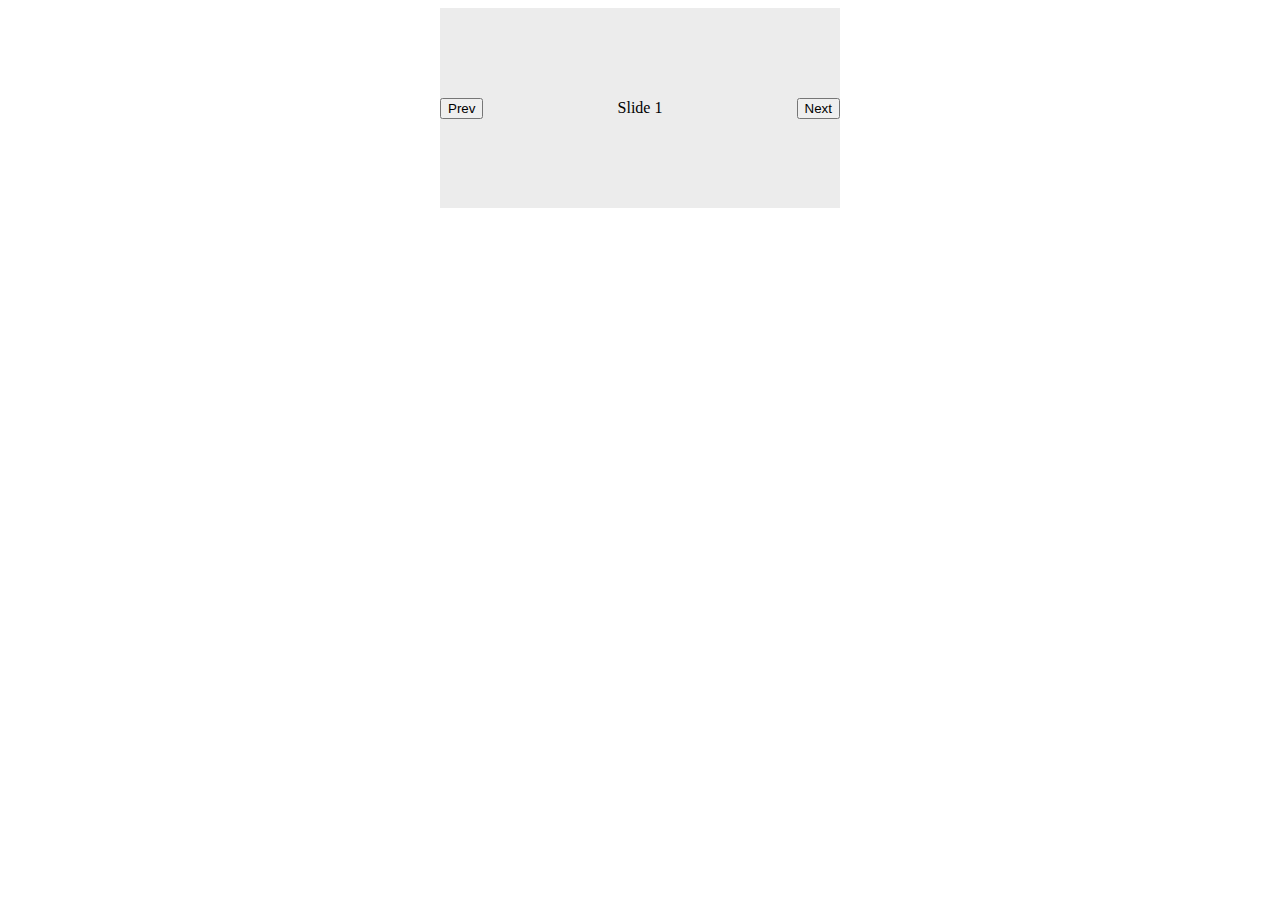
<file: index.html>
<!DOCTYPE html>
<html>

<head>
    <title>Carousel</title>
    <style>
        #carousel-wrapper {
            display: flex;
            justify-content: space-between;
            align-items: center;
            height: 200px;
            width: 400px;
            background: #ececec;
            margin: auto;
        }

        .slides {
            display: none;
            text-align: center;
        }

        .slides:first-of-type {
            display: block;
        }
    </style>
</head>

<body>
    <div id="carousel-wrapper">
        <button id="prev" onclick="prev(-1)">Prev</button>
        <div class="slide-container">
            <div class="slides">
                <div class="text">Slide 1</div>
            </div>
            <div class="slides">
                <div class="text">Slide 2</div>
            </div>
            <div class="slides">
                <div class="text">Slide 3</div>
            </div>
            <div class="slides">
                <div class="text">Slide 4</div>
            </div>
            <div class="slides">
                <div class="text">Slide 5</div>
            </div>
        </div>
        <button id="next" onclick="next(1)">Next</button>

    </div>

    <script>
        var currentSlide = 1;
        var slides = document.getElementsByClassName("slides");
        function prev(x) {
            slideShow(currentSlide += x);
            console.log("clicked prev btn");

        }

        function next(x) {
            slideShow(currentSlide += x);
            console.log("clicked next btn");
        }

        function slideShow(x) {
            var i;
            if (x > slides.length) {
                currentSlide = 1
            }
            if (x < 1) {
                currentSlide = slides.length
            }

            for (i = 0; i < slides.length; i++) {
                slides[i].style.display = "none";
            }

            slides[currentSlide - 1].style.display = "block";

        }
    </script>

</body>

</html>
</file>
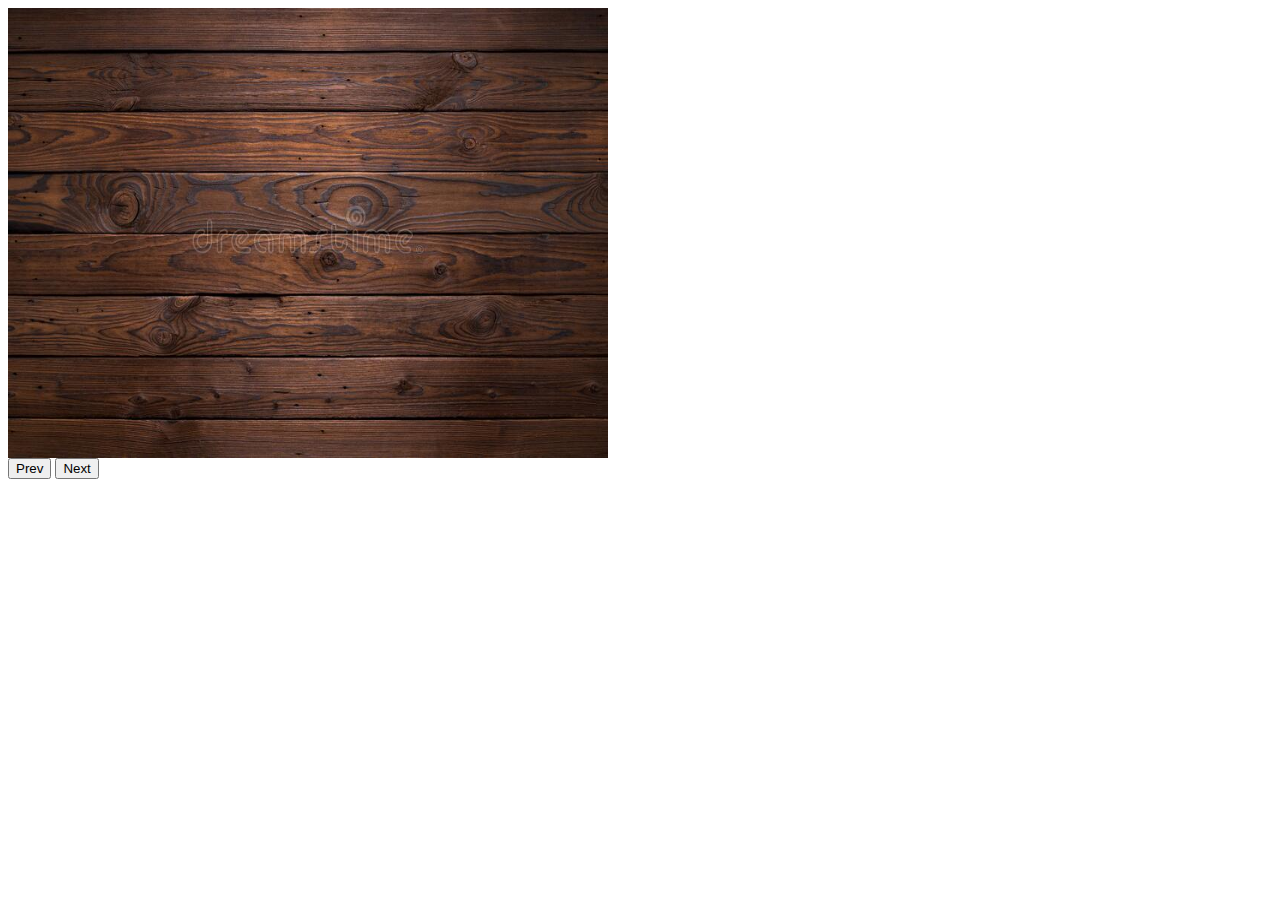
<file: carousel/templates/index.html>
<html>
    <head>
        <link rel="stylesheet" href="../templates/style.css">
        <link rel="stylesheet" href="https://cdnjs.cloudflare.com/ajax/libs/font-awesome/4.7.0/css/font-awesome.min.css">
    </head>
<body>
    <div>
        <img src="../images/1.jpeg" alt="" title="" class="img" width="600" height="450" onmouseover="stopAutoSlide()"/>
        <img src="../images/2.jpeg" alt="" title="" class="img" width="600" height="450" onmouseover="stopAutoSlide()"/>
        <img src="../images/3.jpeg" alt="" title="" class="img" width="600" height="450" onmouseover="stopAutoSlide()"/>
        <img src="../images/4.jpeg" alt="" title="" class="img" width="600" height="450" onmouseover="stopAutoSlide()"/>
        <img src="../images/5.jpeg" alt="" title="" class="img" width="600" height="450" onmouseover="stopAutoSlide()"/>                
        <div class="slide-indicator">
            <span onclick="showImg(1)"><i class="fa fa-circle" style="color: white;"></i></span>&nbsp;&nbsp;
            <span onclick="showImg(2)"><i class="fa fa-circle" style="color: white;"></i></span>&nbsp;&nbsp;
            <span onclick="showImg(3)"><i class="fa fa-circle" style="color: white;"></i></span>&nbsp;&nbsp;
            <span onclick="showImg(4)"><i class="fa fa-circle" style="color: white;"></i></span>&nbsp;&nbsp;
            <span onclick="showImg(5)"><i class="fa fa-circle" style="color: white;"></i></span>
        </div>
    </div>
    
    <button onclick="plusSlide(-1)">Prev</button>
    <button onclick="plusSlide(+1)">Next</button>

    <script type="text/javascript">
        var currentIndex = 1;

        var timeOut;
        function callSetTimeOut(){
            timeOut = setTimeout(
                function (){ plusSlide(+1); }
            , 2000);
        }

        function showSlide(n) {
            var allSlides = document.getElementsByClassName("img");
            if(n > allSlides.length){n= 1; currentIndex=1;}
            if(n < 1) {n = allSlides.length; currentIndex= allSlides.length;}
            for(i= 0; i < allSlides.length; i++){
                allSlides[i].style.display="none";
            }
            allSlides[n-1].style.display = "block";

            callSetTimeOut()            
        }

        showSlide(currentIndex);


        function plusSlide(n){
            showSlide(currentIndex = currentIndex + n);
        }

        function stopAutoSlide(){
            clearTimeout(timeOut);            
        }

        function showImg(n){
            var allSlides = document.getElementsByClassName("img");

            var i;
            for(i= 0; i < allSlides.length; i++){
                allSlides[i].style.display="none";
            }
            
            if(i === allSlides.length){
                allSlides[n-1].style.display = "block";            
            }
        }
    </script>
</body>
</html>
</file>
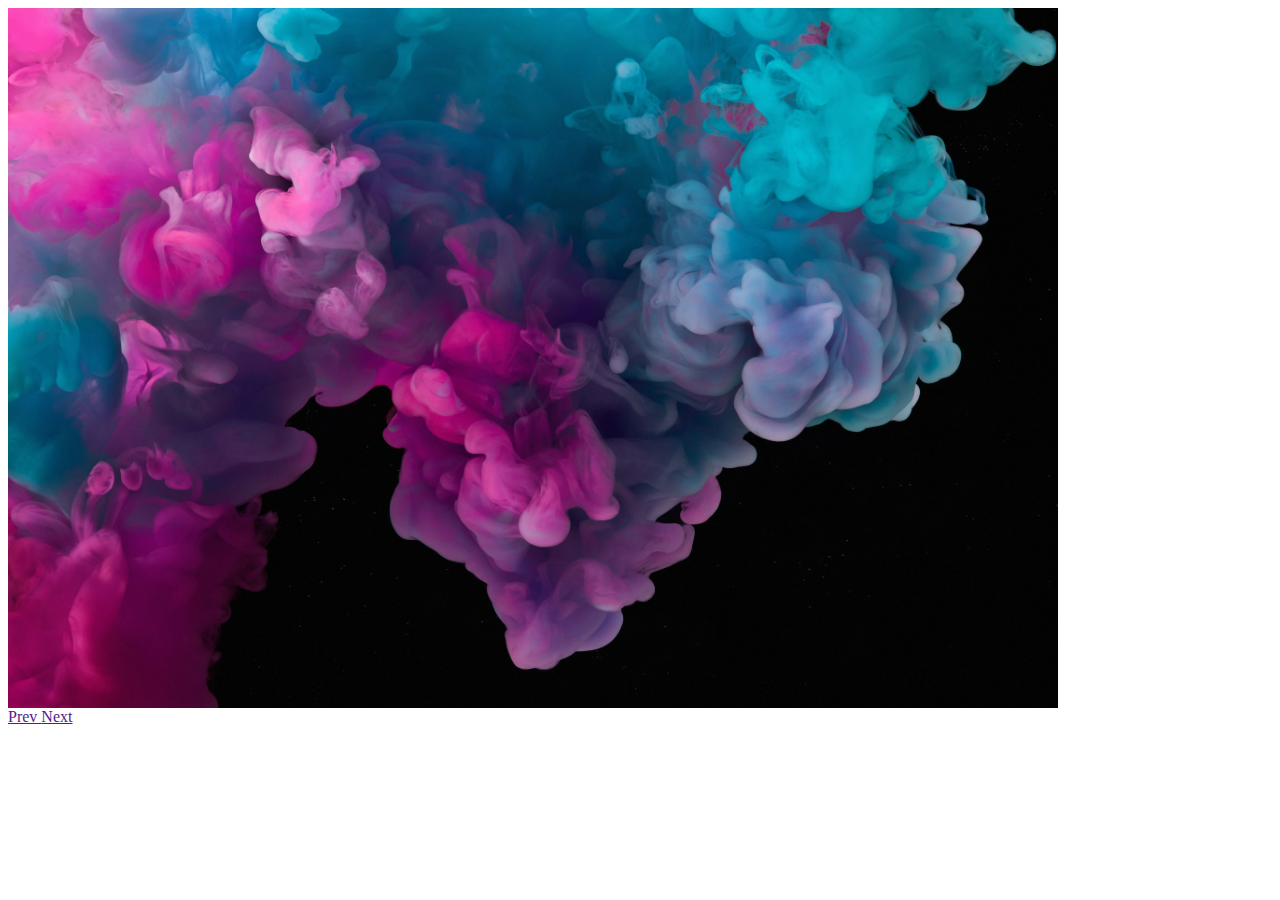
<file: day1_assignment/templates/index.html>
<html>
    <head>
        <title> </title>
        <link rel="stylesheet" href="../templates/style.css">    
    </head>
    <body>
        <!-- <div class=""> -->
            <img id="img-1" src="../1b58ef6e3d36a42e01992accf5c52d6eea244353.jpeg" width="auto" height="700px">
            <img id="img-2" class="hidden" src="../h1Bt4q.jpeg" width="auto" height="700px">
            <div>
                <span> <a href=""> Prev </a></span>
                <span> <a href="" onclick="showNext()"> Next </a></span>
            </div>
        <!-- </div> -->
    </body>
    <script type="text/javascript">
        var default_id = 'img-1';
        var id = 1;
        function showNext(){
            var curr_id = id; 
            var next_id = id + 1;

            console.log('curr_id', curr_id);  
            console.log('next_id', next_id);

            document.getElementById('img-'+curr_id).classList.add('hidden');            ;              
            document.getElementById('img-'+next_id).classList.remove('hidden');               
            document.getElementById('img-'+next_id).classList.add('show');               
        }

        function showPrev(){
            var curr_id = id;
            var prev_id = curr_id - 1;

            console.log('curr_id', curr_id);
            console.log('prev_id', prev_id);
        }
    </script>
</html>
</file>
<file: carousel/templates/style.css>
.slide-indicator{
    position: absolute;
    bottom: 140px;
    padding-left: 250px;
}
</file>
<file: day1_assignment/templates/style.css>
.hidden{
    display: none;
}

.show{
    display: block;
}
</file>
